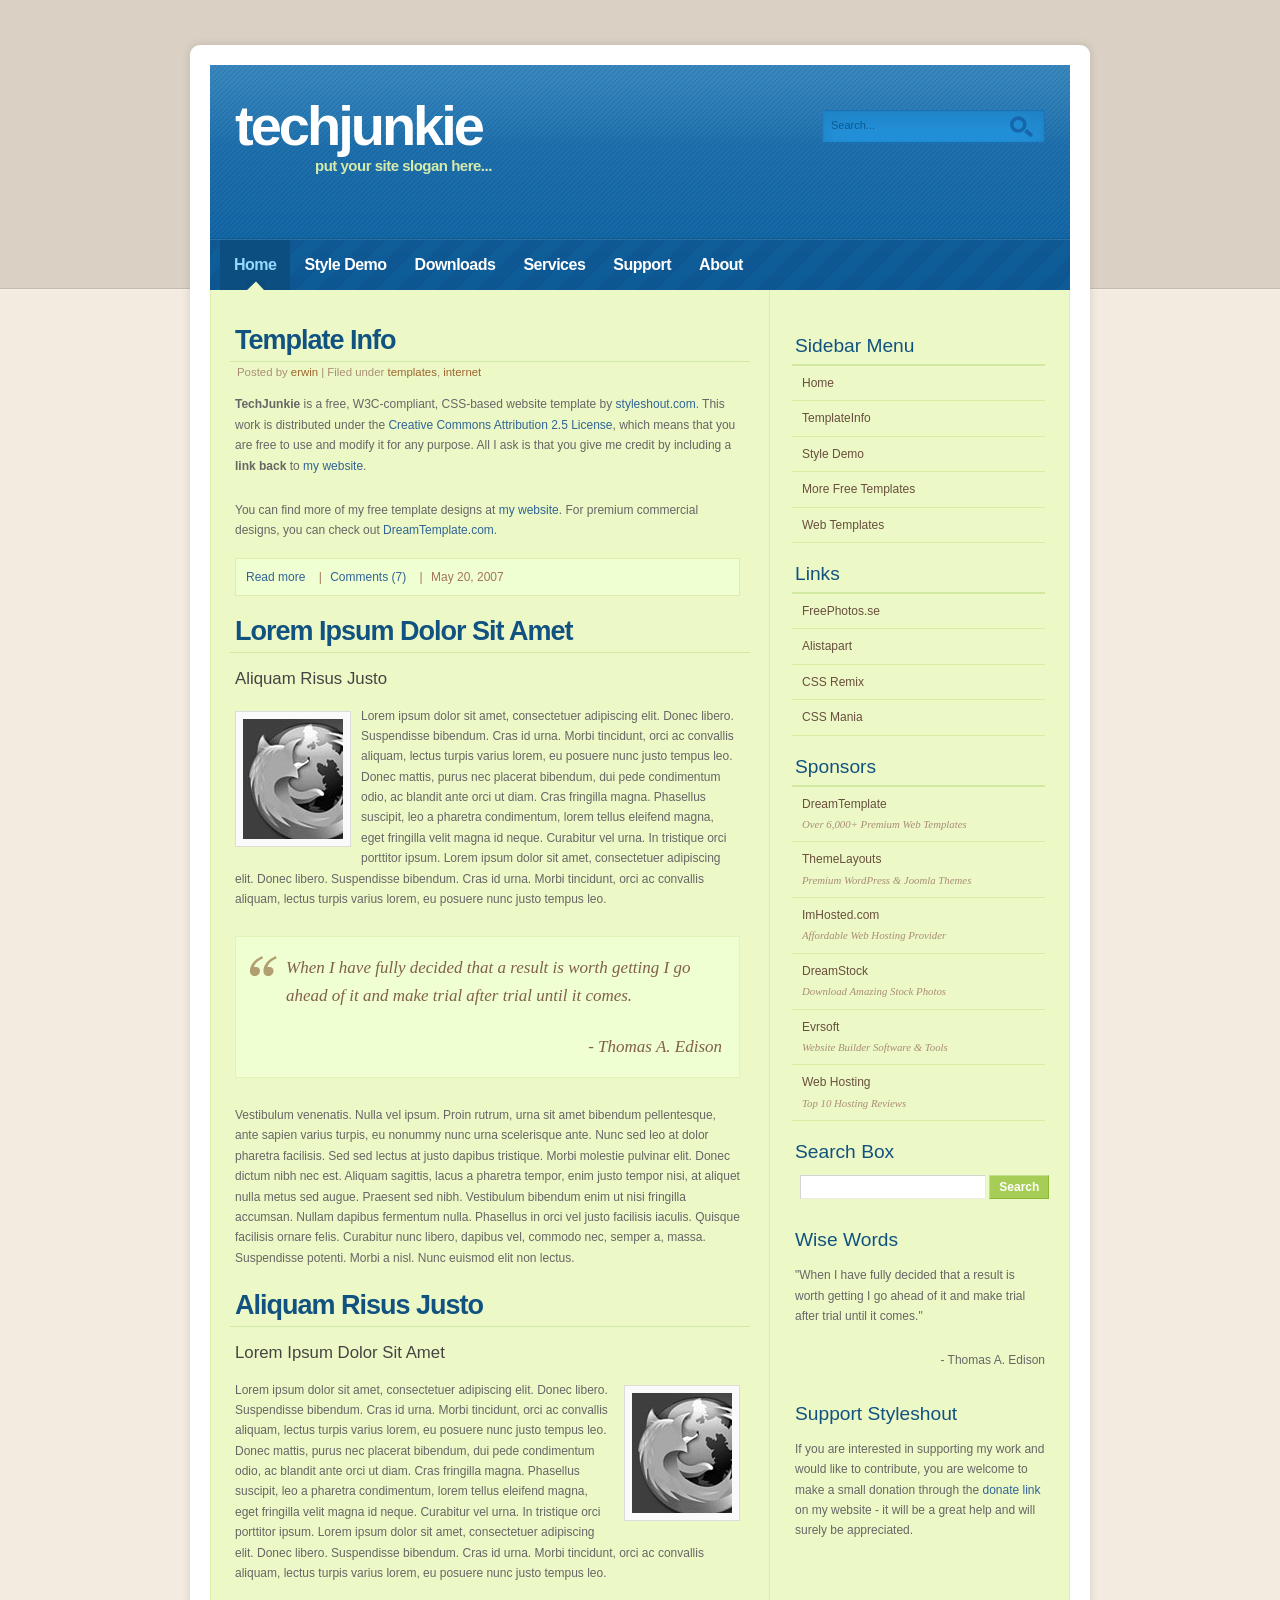
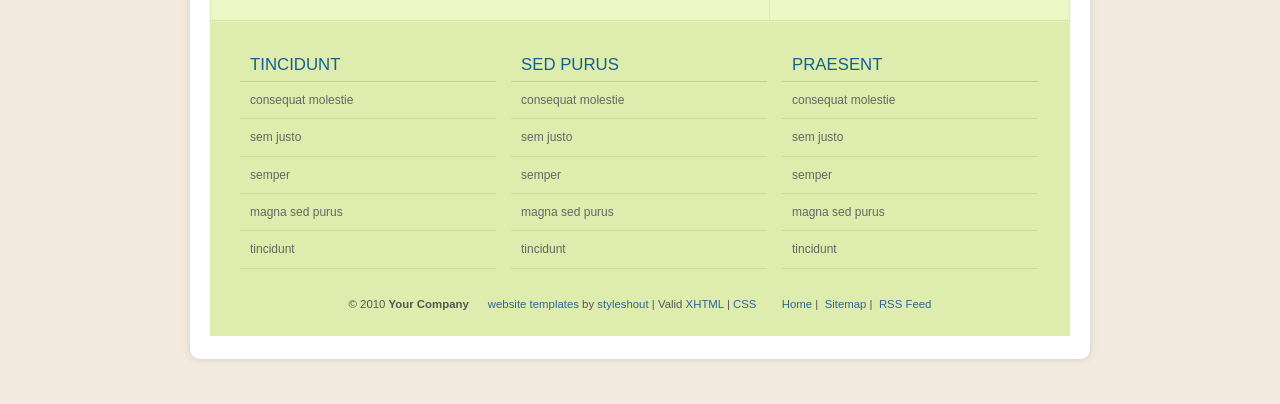
<file: techjunkie/index.html>
<!DOCTYPE html PUBLIC "-//W3C//DTD XHTML 1.0 Strict//EN" "http://www.w3.org/TR/xhtml1/DTD/xhtml1-strict.dtd">

<html xmlns="http://www.w3.org/1999/xhtml" xml:lang="en" lang="en">

<head>

<title>TechJunkie</title>

<meta http-equiv="content-type" content="application/xhtml+xml; charset=UTF-8" />
<meta name="author" content="Erwin Aligam - styleshout.com" />
<meta name="description" content="Site Description Here" />
<meta name="keywords" content="keywords, here" />
<meta name="robots" content="index, follow, noarchive" />
<meta name="googlebot" content="noarchive" />

<link rel="stylesheet" href="images/TechJunkie.css" type="text/css" />

</head>

<body>
<!-- wrap starts here -->
<div id="wrap">

	<!--header -->
	<div id="header">			
				
		<h1 id="logo-text"><a href="index.html" title="">techjunkie</a></h1>		
		<p id="slogan">put your site slogan here...</p>		
			
		<form id="quick-search" action="index.html" method="get" >
			<p>
			<label for="qsearch">Search:</label>
			<input class="tbox" id="qsearch" type="text" name="qsearch" value="Search..." title="Start typing and hit ENTER" />
			<input class="btn" alt="Search" type="image" name="searchsubmit" title="Search" src="images/search.gif" />
			</p>
		</form>	
			
	<!--header ends-->					
	</div>
		
	<!-- navigation starts-->	
	<div  id="nav">
		<ul>
			<li id="current"><a href="index.html">Home</a></li>
			<li><a href="style.html">Style Demo</a></li>
			<li><a href="index.html">Downloads</a></li>
			<li><a href="index.html">Services</a></li>
			<li><a href="index.html">Support</a></li>
			<li><a href="index.html">About</a></li>		
		</ul>
	<!-- navigation ends-->	
	</div>					
			
	<!-- content-wrap starts -->
	<div id="content-wrap">
	
		<div id="main">
				
			<a name="TemplateInfo"></a>
			<h2><a href="index.html" title="">Template Info</a></h2>
					
			<p class="post-info">Posted by <a href="index.html">erwin</a> | Filed under <a href="index.html">templates</a>, <a href="index.html">internet</a>  </p>
				
            <p><strong>TechJunkie</strong> is a free, W3C-compliant, CSS-based website template
            by <a href="http://www.styleshout.com/">styleshout.com</a>. This work is
            distributed under the <a rel="license" href="http://creativecommons.org/licenses/by/2.5/">
            Creative Commons Attribution 2.5  License</a>, which means that you are free to
            use and modify it for any purpose. All I ask is that you give me credit by including a <strong>link back</strong> to
            <a href="http://www.styleshout.com/">my website</a>.
            </p>

            <p>
            You can find more of my free template designs at <a href="http://www.styleshout.com/">my website</a>.
            For premium commercial designs, you can check out
            <a href="http://www.dreamtemplate.com" title="Website Templates">DreamTemplate.com</a>.
            </p>
				
			<p class="post-footer">		
			<a href="index.html" class="readmore">Read more</a> |
			<a href="index.html" class="comments">Comments (7)</a> |				
			<span class="date">May 20, 2007</span>	
			</p>
			
			<h2><a href="index.html">Lorem Ipsum Dolor Sit Amet</a></h2>
			
			<h3>Aliquam Risus Justo</h3>
			<p><a href="http://getfirefox.com/"><img src="images/firefox-gray.jpg" width="100" height="120" alt="firefox" class="float-left" /></a>
			Lorem ipsum dolor sit amet, consectetuer adipiscing elit. Donec libero. Suspendisse bibendum. 
			Cras id urna. Morbi tincidunt, orci ac convallis aliquam, lectus turpis varius lorem, eu 
			posuere nunc justo tempus leo. Donec mattis, purus nec placerat bibendum, dui pede condimentum 
			odio, ac blandit ante orci ut diam. Cras fringilla magna. Phasellus suscipit, leo a pharetra 
			condimentum, lorem tellus eleifend magna, eget fringilla velit magna id neque. Curabitur vel urna. 
			In tristique orci porttitor ipsum. Lorem ipsum dolor sit amet, consectetuer adipiscing elit. Donec libero. Suspendisse bibendum. 
			Cras id urna. Morbi tincidunt, orci ac convallis aliquam, lectus turpis varius lorem, eu 
			posuere nunc justo tempus leo. 				
			</p>
			
			<blockquote>
			<p>When I have fully decided that a result 
			is worth getting I go ahead of it and 
			make trial after trial until it comes.</p>
			<p class="align-right"> - Thomas A. Edison</p>
			</blockquote>
			
			<p>
			Vestibulum venenatis. Nulla vel ipsum. Proin rutrum, urna sit amet bibendum 
			pellentesque, ante sapien varius turpis, eu nonummy nunc urna scelerisque ante. 
			Nunc sed leo at dolor pharetra facilisis. Sed sed lectus at justo dapibus tristique. 
			Morbi molestie pulvinar elit. Donec dictum nibh nec est. Aliquam sagittis, lacus 
			a pharetra tempor, enim justo tempor nisi, at aliquet nulla metus sed augue. 
			Praesent sed nibh. Vestibulum bibendum enim ut nisi fringilla accumsan. 
			Nullam dapibus fermentum nulla. Phasellus in orci vel justo facilisis iaculis. 
			Quisque facilisis ornare felis. Curabitur nunc libero, dapibus vel, commodo nec, 
			semper a, massa. Suspendisse potenti. Morbi a nisl. Nunc euismod elit non lectus. 				
			</p>
			
			<h2><a href="index.html">Aliquam Risus Justo</a></h2>
			
			<h3>Lorem Ipsum Dolor Sit Amet</h3>
			<p><a href="http://getfirefox.com/"><img src="images/firefox-gray.jpg" width="100" height="120" alt="firefox" class="float-right" /></a>
			Lorem ipsum dolor sit amet, consectetuer adipiscing elit. Donec libero. Suspendisse bibendum. 
			Cras id urna. Morbi tincidunt, orci ac convallis aliquam, lectus turpis varius lorem, eu 
			posuere nunc justo tempus leo. Donec mattis, purus nec placerat bibendum, dui pede condimentum 
			odio, ac blandit ante orci ut diam. Cras fringilla magna. Phasellus suscipit, leo a pharetra 
			condimentum, lorem tellus eleifend magna, eget fringilla velit magna id neque. Curabitur vel urna. 
			In tristique orci porttitor ipsum. Lorem ipsum dolor sit amet, consectetuer adipiscing elit. Donec libero. Suspendisse bibendum. 
			Cras id urna. Morbi tincidunt, orci ac convallis aliquam, lectus turpis varius lorem, eu 
			posuere nunc justo tempus leo. 				
			</p>			

		<!-- main ends -->	
		</div>
				
		<div id="sidebar">
			
			<h3>Sidebar Menu</h3>
			<ul class="sidemenu">				
				<li><a href="index.html">Home</a></li>
				<li><a href="index.html#TemplateInfo">TemplateInfo</a></li>
				<li><a href="style.html">Style Demo</a></li>
				<li><a href="http://www.styleshout.com/">More Free Templates</a></li>
				<li><a href="http://www.dreamtemplate.com" title="Web Templates">Web Templates</a></li>
			</ul>	
				
			<h3>Links</h3>
			<ul class="sidemenu">
				<li><a href="http://www.freephotos.se/">FreePhotos.se</a></li>
				<li><a href="http://www.alistapart.com">Alistapart</a></li>					
				<li><a href="http://www.cssremix.com">CSS Remix</a></li>
				<li><a href="http://www.cssmania.com/">CSS Mania</a></li>				
			</ul>
			
			<h3>Sponsors</h3>
			<ul class="sidemenu">
                <li><a href="http://www.dreamtemplate.com" title="Website Templates">DreamTemplate <br />
                <span>Over 6,000+ Premium Web Templates</span></a>
                </li>
                <li><a href="http://www.themelayouts.com" title="WordPress Themes">ThemeLayouts <br />
                <span>Premium WordPress &amp; Joomla Themes</span></a>
                </li>
                <li><a href="http://www.imhosted.com" title="Website Hosting">ImHosted.com <br />
                <span>Affordable Web Hosting Provider</span>
                </a></li>
                <li><a href="http://www.dreamstock.com" title="Stock Photos">DreamStock <br />
                <span>Download Amazing Stock Photos</span></a>
                </li>
                <li><a href="http://www.evrsoft.com" title="Website Builder">Evrsoft <br />
                <span>Website Builder Software &amp; Tools</span></a>
                </li>
                <li><a href="http://www.webhostingwp.com" title="Web Hosting">Web Hosting <br />
                <span>Top 10 Hosting Reviews</span></a>
                </li>
			</ul>
			
			<h3>Search Box</h3>	
			<form class="searchform" action="index.html" method="get">
				<p>
				<input name="search_query" class="textbox" type="text" />
  				<input name="search" class="button" value="Search" type="submit" />
				</p>			
			</form>	
				
			<h3>Wise Words</h3>
			<p>&quot;When I have fully decided that a result 
			is worth getting I go ahead of it and 
			make trial after trial until it comes.&quot; </p>
					
			<p class="align-right">- Thomas A. Edison</p>
					
			<h3>Support Styleshout</h3>
			<p>If you are interested in supporting my work and would like to contribute, you are
			welcome to make a small donation through the 
			<a href="http://www.styleshout.com/">donate link</a> on my website - it will 
			be a great help and will surely be appreciated.</p>			
						
		<!-- sidebar ends -->		
		</div>		
		
	<!-- content-wrap ends-->	
	</div>
		
	<!-- footer starts -->		
	<div id="footer-wrap"><div id="footer-content">
	
		<div id="footer-columns">	
			<div class="col3">
				<h3>Tincidunt</h3>
				<ul>
					<li><a href="index.html">consequat molestie</a></li>
					<li><a href="index.html">sem justo</a></li>
					<li><a href="index.html">semper</a></li>
					<li><a href="index.html">magna sed purus</a></li>
					<li><a href="index.html">tincidunt</a></li>
				</ul>
			</div>

			<div class="col3-center">
				<h3>Sed purus</h3>
				<ul>
					<li><a href="index.html">consequat molestie</a></li>
					<li><a href="index.html">sem justo</a></li>
					<li><a href="index.html">semper</a></li>
					<li><a href="index.html">magna sed purus</a></li>
					<li><a href="index.html">tincidunt</a></li>
				</ul>
			</div>

			<div class="col3">
				<h3>Praesent</h3>
				<ul>
					<li><a href="index.html">consequat molestie</a></li>
					<li><a href="index.html">sem justo</a></li>
					<li><a href="index.html">semper</a></li>
					<li><a href="index.html">magna sed purus</a></li>
					<li><a href="index.html">tincidunt</a></li>					
				</ul>
			</div>
		<!-- footer-columns ends -->
		</div>	
	
		<div id="footer-bottom">
			<p>
			&copy; 2010 <strong>Your Company</strong> &nbsp;&nbsp;&nbsp;&nbsp;
			<a href="http://www.bluewebtemplates.com/" title="Website Templates">website templates</a> by <a href="http://www.styleshout.com/">styleshout</a> |
			Valid <a href="http://validator.w3.org/check?uri=referer">XHTML</a> | 
			<a href="http://jigsaw.w3.org/css-validator/check/referer">CSS</a>
			
   		    &nbsp;&nbsp;&nbsp;&nbsp;&nbsp;&nbsp;
			
			<a href="index.html">Home</a>&nbsp;|&nbsp;
   		    <a href="index.html">Sitemap</a>&nbsp;|&nbsp;
	   	    <a href="index.html">RSS Feed</a>
   		    </p>
		</div>	

<!-- footer ends-->
</div></div>

<!-- wrap ends here -->
</div>

</body>
</html>
</file>
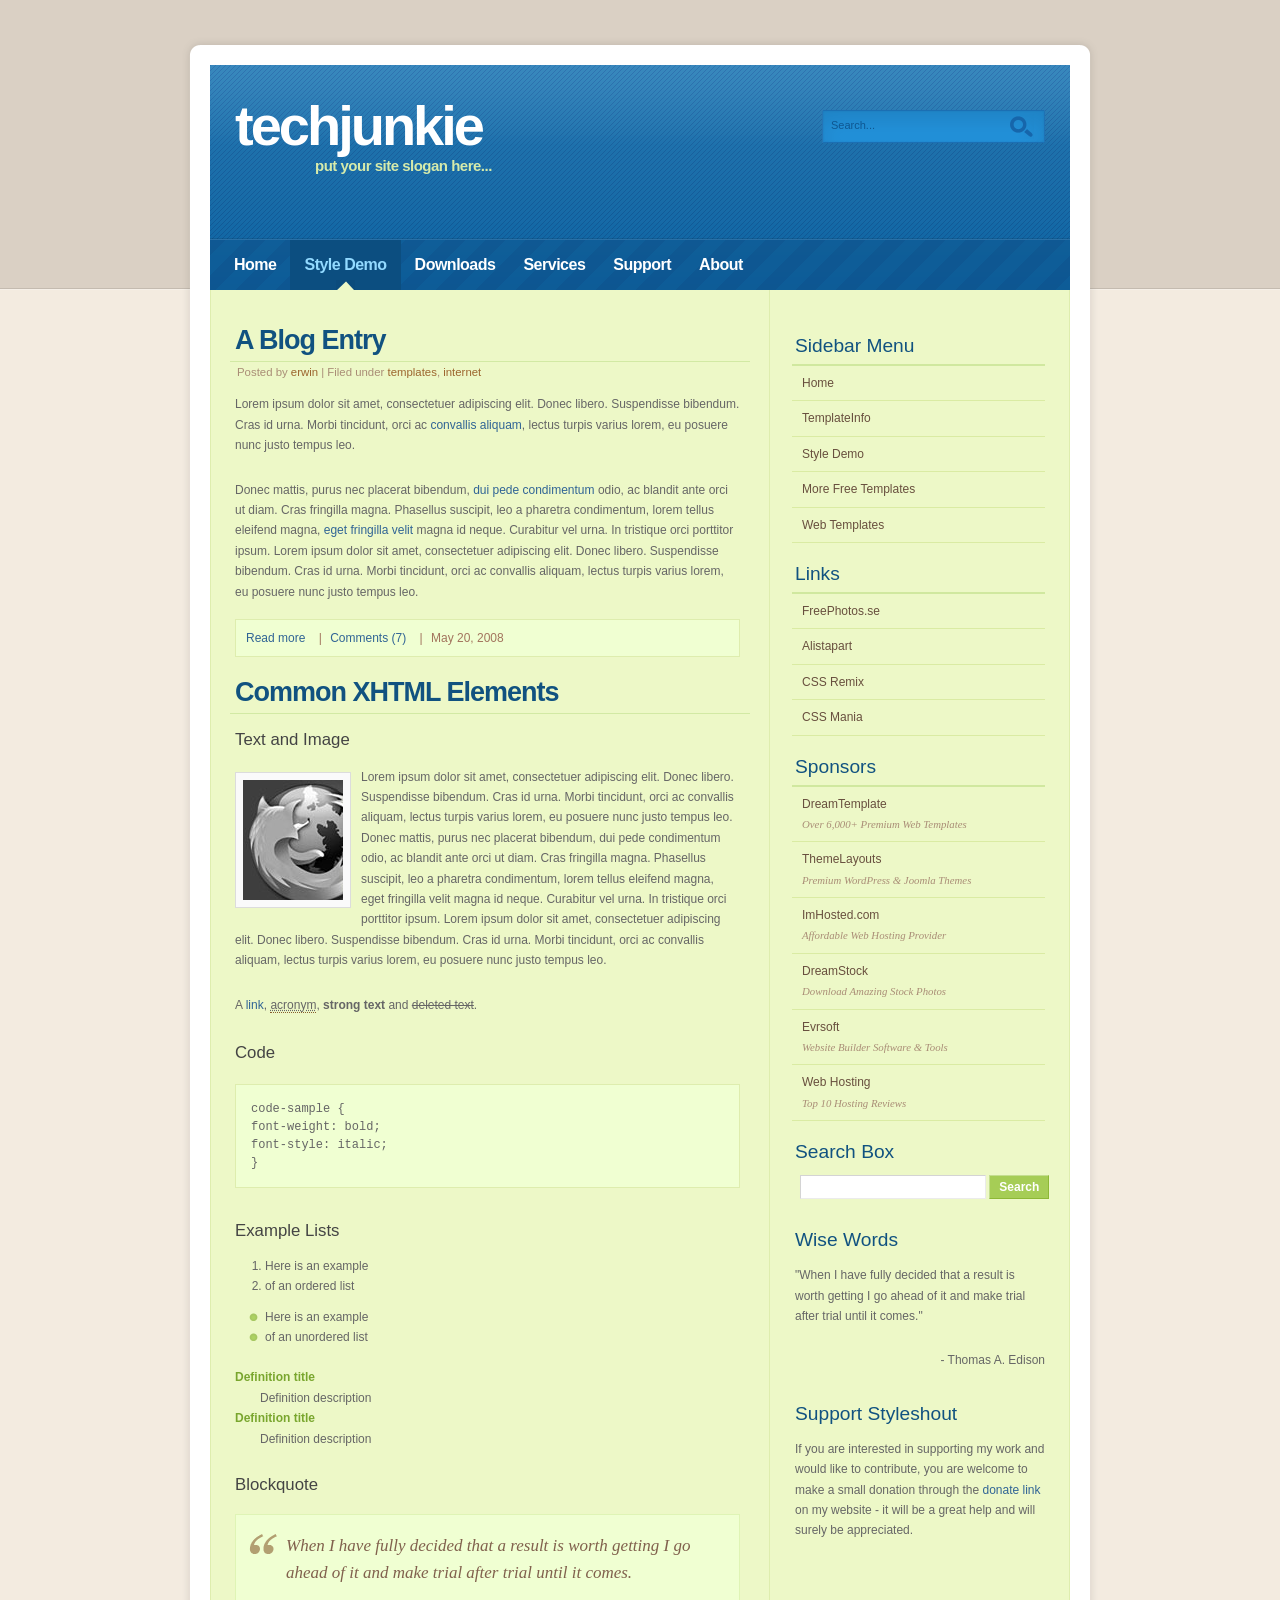
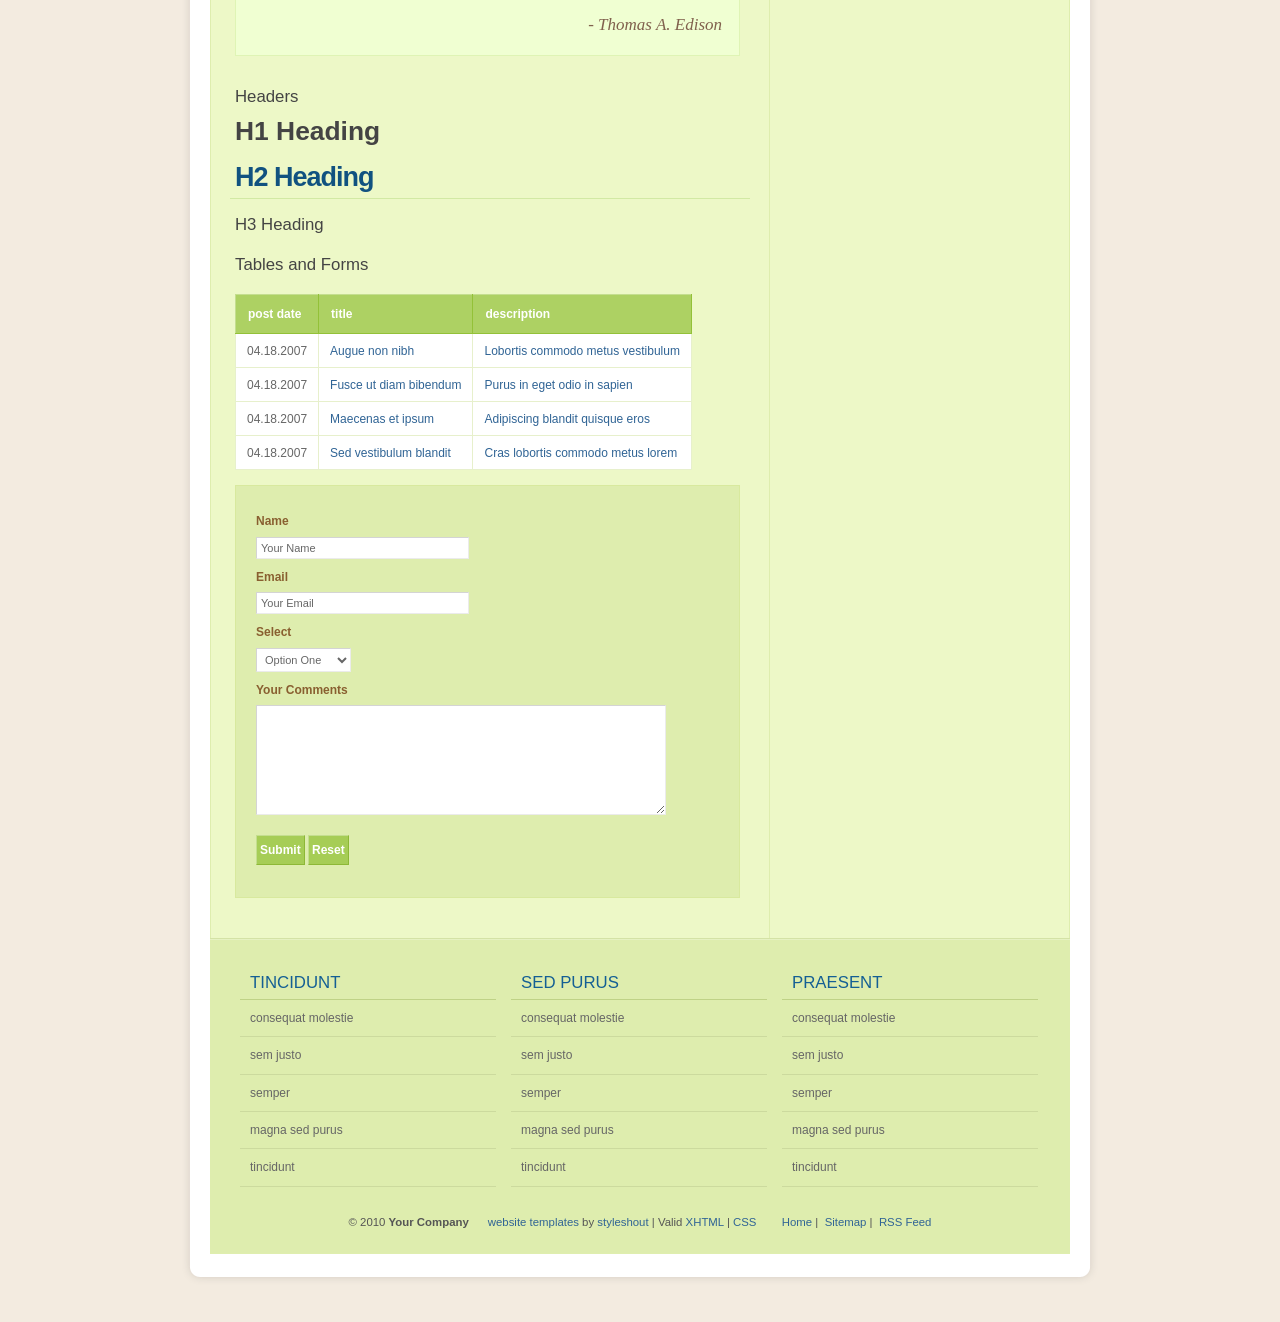
<file: techjunkie/style.html>
<!DOCTYPE html PUBLIC "-//W3C//DTD XHTML 1.0 Strict//EN" "http://www.w3.org/TR/xhtml1/DTD/xhtml1-strict.dtd">

<html xmlns="http://www.w3.org/1999/xhtml" xml:lang="en" lang="en">

<head>

<title>TechJunkie</title>

<meta http-equiv="content-type" content="application/xhtml+xml; charset=UTF-8" />
<meta name="author" content="Erwin Aligam - styleshout.com" />
<meta name="description" content="Site Description Here" />
<meta name="keywords" content="keywords, here" />
<meta name="robots" content="index, follow, noarchive" />
<meta name="googlebot" content="noarchive" />

<link rel="stylesheet" href="images/TechJunkie.css" type="text/css" />

</head>

<body>
<!-- wrap starts here -->
<div id="wrap">

	<!--header -->
	<div id="header">			
				
		<h1 id="logo-text"><a href="index.html" title="">techjunkie</a></h1>		
		<p id="slogan">put your site slogan here...</p>		
			
		<form id="quick-search" action="index.html" method="get" >
			<p>
			<label for="qsearch">Search:</label>
			<input class="tbox" id="qsearch" type="text" name="qsearch" value="Search..." title="Start typing and hit ENTER" />
			<input class="btn" alt="Search" type="image" name="searchsubmit" title="Search" src="images/search.gif" />
			</p>
		</form>	
			
	<!--header ends-->					
	</div>
		
	<!-- navigation starts-->	
	<div  id="nav">
		<ul>
			<li><a href="index.html">Home</a></li>
			<li id="current"><a href="style.html">Style Demo</a></li>
			<li><a href="index.html">Downloads</a></li>
			<li><a href="index.html">Services</a></li>
			<li><a href="index.html">Support</a></li>
			<li><a href="index.html">About</a></li>		
		</ul>
	<!-- navigation ends-->	
	</div>					
			
	<!-- content-wrap starts -->
	<div id="content-wrap">
	
		<div id="main">
				
			<h2><a href="index.html">A Blog Entry</a></h2>
			
			<p class="post-info">Posted by <a href="index.html">erwin</a> | Filed under <a href="index.html">templates</a>, <a href="index.html">internet</a>  </p>
				
			<p>Lorem ipsum dolor sit amet, consectetuer adipiscing elit. Donec libero. Suspendisse bibendum. 
			Cras id urna. Morbi tincidunt, orci ac <a href="index.html">convallis aliquam</a>, lectus turpis varius lorem, eu 
			posuere nunc justo tempus leo.</p>
			
			<p>
			Donec mattis, purus nec placerat bibendum, <a href="index.html">dui pede condimentum</a> 
			odio, ac blandit ante orci ut diam. Cras fringilla magna. Phasellus suscipit, leo a pharetra 
			condimentum, lorem tellus eleifend magna, <a href="index.html">eget fringilla velit</a> magna id neque. Curabitur vel urna. 
			In tristique orci porttitor ipsum. Lorem ipsum dolor sit amet, consectetuer adipiscing elit. Donec libero. Suspendisse bibendum. 
			Cras id urna. Morbi tincidunt, orci ac convallis aliquam, lectus turpis varius lorem, eu 
			posuere nunc justo tempus leo.</p>			
				
			<p class="post-footer">		
			<a href="index.html" class="readmore">Read more</a> |
			<a href="index.html" class="comments">Comments (7)</a> |				
			<span class="date">May 20, 2008</span>	
			</p>
			
			<h2><a href="index.html">Common XHTML Elements</a></h2>
			
			<h3>Text and Image</h3>
			
			<p><a href="http://getfirefox.com/"><img src="images/firefox-gray.jpg" width="100" height="120" alt="firefox" class="float-left" /></a>
			Lorem ipsum dolor sit amet, consectetuer adipiscing elit. Donec libero. Suspendisse bibendum. 
			Cras id urna. Morbi tincidunt, orci ac convallis aliquam, lectus turpis varius lorem, eu 
			posuere nunc justo tempus leo. Donec mattis, purus nec placerat bibendum, dui pede condimentum 
			odio, ac blandit ante orci ut diam. Cras fringilla magna. Phasellus suscipit, leo a pharetra 
			condimentum, lorem tellus eleifend magna, eget fringilla velit magna id neque. Curabitur vel urna. 
			In tristique orci porttitor ipsum. Lorem ipsum dolor sit amet, consectetuer adipiscing elit. Donec libero. Suspendisse bibendum. 
			Cras id urna. Morbi tincidunt, orci ac convallis aliquam, lectus turpis varius lorem, eu 
			posuere nunc justo tempus leo. 				
			</p>
			
			<p>
         A <a href="style.html">link</a>, 
			<acronym title="this really isn't a very good description">acronym</acronym>, 
			<strong>strong text</strong> and 
			<del>deleted text</del>.
         </p>
			
			<h3>Code</h3>				
			<p><code>
			code-sample { <br />
			font-weight: bold;<br />
			font-style: italic;<br />				
			}		
			</code></p>	
				
			<h3>Example Lists</h3>
			
			<ol>
				<li>Here is an example</li>
				<li>of an ordered list</li>								
			</ol>	
							
			<ul>
				<li>Here is an example</li>
				<li>of an unordered list</li>								
			</ul>			
			
			<dl>
            <dt>Definition title</dt>
            <dd>Definition description</dd>
            <dt>Definition title</dt>
            <dd>Definition description</dd>
         </dl>	
			
			<h3>Blockquote</h3>
				
			<blockquote>
			<p>When I have fully decided that a result 
			is worth getting I go ahead of it and 
			make trial after trial until it comes.</p>
			<p class="align-right"> - Thomas A. Edison</p>
			</blockquote>			
			
			<h3>Headers</h3>
						
			<h1>H1 Heading</h1>	
			<h2>H2 Heading</h2>		
			<h3>H3 Heading</h3>								
				
			<h3>Tables and Forms</h3>							
			<table>
				<tr>
					<th><strong>post</strong> date</th>
					<th>title</th>
					<th>description</th>
				</tr>
				<tr  class="row-a">
					<td>04.18.2007</td>
					<td><a href="index.html">Augue non nibh</a></td>
					<td><a href="index.html">Lobortis commodo metus vestibulum</a></td>
				</tr>
				<tr  class="row-b">
					<td>04.18.2007</td>
					<td><a href="index.html">Fusce ut diam bibendum</a></td>
					<td><a href="index.html">Purus in eget odio in sapien</a></td>
				</tr>
				<tr>
					<td>04.18.2007</td>
					<td><a href="index.html">Maecenas et ipsum</a></td>
					<td><a href="index.html">Adipiscing blandit quisque eros</a></td>
				</tr>
				<tr>
					<td>04.18.2007</td>
					<td><a href="index.html">Sed vestibulum blandit</a></td>
					<td><a href="index.html">Cras lobortis commodo metus lorem</a></td>
				</tr>
			</table>
								
			<form action="#">			
			<p>	
			
			<label>Name</label>
			<input name="dname" value="Your Name" type="text" size="30" />
			
			<label>Email</label>
			<input name="demail" value="Your Email" type="text" size="30" />
			
			<label>Select</label>
         <select name="dummy2">
           <option value="1">Option One</option>
           <option value="2">Option Two</option>
           <option value="3">Option Three</option>
         </select>
			
			<label>Your Comments</label>
			<textarea rows="5" cols="5"></textarea>
			<br />	
			
			<input class="button" type="submit" value="Submit"/>
         <input class="button" type="reset" value="Reset"/>	
			</p>		
			</form>			

		<!-- main ends -->	
		</div>
				
		<div id="sidebar">
			
			<h3>Sidebar Menu</h3>
			<ul class="sidemenu">				
				<li><a href="index.html">Home</a></li>
				<li><a href="index.html#TemplateInfo">TemplateInfo</a></li>
				<li><a href="style.html">Style Demo</a></li>
				<li><a href="http://www.styleshout.com/">More Free Templates</a></li>	
				<li><a href="http://www.dreamtemplate.com" title="Web Templates">Web Templates</a></li>
			</ul>	
				
			<h3>Links</h3>
			<ul class="sidemenu">
				<li><a href="http://www.freephotos.se/">FreePhotos.se</a></li>
				<li><a href="http://www.alistapart.com">Alistapart</a></li>					
				<li><a href="http://www.cssremix.com">CSS Remix</a></li>
				<li><a href="http://www.cssmania.com/">CSS Mania</a></li>				
			</ul>
			
			<h3>Sponsors</h3>
			<ul class="sidemenu">
                <li><a href="http://www.dreamtemplate.com" title="Website Templates">DreamTemplate <br />
                <span>Over 6,000+ Premium Web Templates</span></a>
                </li>
                <li><a href="http://www.themelayouts.com" title="WordPress Themes">ThemeLayouts <br />
                <span>Premium WordPress &amp; Joomla Themes</span></a>
                </li>
                <li><a href="http://www.imhosted.com" title="Website Hosting">ImHosted.com <br />
                <span>Affordable Web Hosting Provider</span>
                </a></li>
                <li><a href="http://www.dreamstock.com" title="Stock Photos">DreamStock <br />
                <span>Download Amazing Stock Photos</span></a>
                </li>
                <li><a href="http://www.evrsoft.com" title="Website Builder">Evrsoft <br />
                <span>Website Builder Software &amp; Tools</span></a>
                </li>
                <li><a href="http://www.webhostingwp.com" title="Web Hosting">Web Hosting <br />
                <span>Top 10 Hosting Reviews</span></a>
                </li>
			</ul>
			
			<h3>Search Box</h3>	
			<form class="searchform" action="index.html" method="get">
				<p>
				<input name="search_query" class="textbox" type="text" />
  				<input name="search" class="button" value="Search" type="submit" />
				</p>			
			</form>	
				
			<h3>Wise Words</h3>
			<p>&quot;When I have fully decided that a result 
			is worth getting I go ahead of it and 
			make trial after trial until it comes.&quot; </p>
					
			<p class="align-right">- Thomas A. Edison</p>
					
			<h3>Support Styleshout</h3>
			<p>If you are interested in supporting my work and would like to contribute, you are
			welcome to make a small donation through the 
			<a href="http://www.styleshout.com/">donate link</a> on my website - it will 
			be a great help and will surely be appreciated.</p>			
						
		<!-- sidebar ends -->		
		</div>		
		
	<!-- content-wrap ends-->	
	</div>
		
	<!-- footer starts -->		
	<div id="footer-wrap"><div id="footer-content">
	
		<div id="footer-columns">	
			<div class="col3">
				<h3>Tincidunt</h3>
				<ul>
					<li><a href="index.html">consequat molestie</a></li>
					<li><a href="index.html">sem justo</a></li>
					<li><a href="index.html">semper</a></li>
					<li><a href="index.html">magna sed purus</a></li>
					<li><a href="index.html">tincidunt</a></li>
				</ul>
			</div>

			<div class="col3-center">
				<h3>Sed purus</h3>
				<ul>
					<li><a href="index.html">consequat molestie</a></li>
					<li><a href="index.html">sem justo</a></li>
					<li><a href="index.html">semper</a></li>
					<li><a href="index.html">magna sed purus</a></li>
					<li><a href="index.html">tincidunt</a></li>
				</ul>
			</div>

			<div class="col3">
				<h3>Praesent</h3>
				<ul>
					<li><a href="index.html">consequat molestie</a></li>
					<li><a href="index.html">sem justo</a></li>
					<li><a href="index.html">semper</a></li>
					<li><a href="index.html">magna sed purus</a></li>
					<li><a href="index.html">tincidunt</a></li>					
				</ul>
			</div>
		<!-- footer-columns ends -->
		</div>	
	
        <div id="footer-bottom">
			<p>
			&copy; 2010 <strong>Your Company</strong> &nbsp;&nbsp;&nbsp;&nbsp;
			<a href="http://www.bluewebtemplates.com/" title="Website Templates">website templates</a> by <a href="http://www.styleshout.com/">styleshout</a> |
			Valid <a href="http://validator.w3.org/check?uri=referer">XHTML</a> |
			<a href="http://jigsaw.w3.org/css-validator/check/referer">CSS</a>

   		    &nbsp;&nbsp;&nbsp;&nbsp;&nbsp;&nbsp;

			<a href="index.html">Home</a>&nbsp;|&nbsp;
   		    <a href="index.html">Sitemap</a>&nbsp;|&nbsp;
	   	    <a href="index.html">RSS Feed</a>
   		    </p>
		</div>

<!-- footer ends-->
</div></div>

<!-- wrap ends here -->
</div>

</body>
</html>
</file>
<file: techjunkie/images/TechJunkie.css>
/* ----------------------------------------------
	Template Name : TechJunkie
	Template Code : S-0024
	Version : 1.1   
	Author : Erwin Aligam
	Author URI : http://www.styleshout.com/    
	Last Date Modified :  January 17, 2010
 ------------------------------------------------ */
 
/* ----------------------------------------------
   HTML ELEMENTS
------------------------------------------------- */ 

/* Top Elements */
* { margin: 0; padding: 0; outline: 0 }

body {
	background: #f3ebe0 url(bg.gif) repeat-x;
	font: 12px/170% 'Lucida Grande', 'Lucida Sans Unicode', Geneva, Verdana, sans-serif;
	color: #666666; 
	text-align: center;	
}

/* links */
a, a:visited {	
	color: #306495;
	background: inherit;
	text-decoration: none;
}
a:hover {
	color: #73471B;
	background: inherit;
	text-decoration: underline;
}

/* headers */
h1, h2, h3 {
	font-family: 'Trebuchet MS', 'Helvetica Neue', Arial, Sans-serif;
	font-weight: Bold; 	
	padding: 10px;		
	color: #444;	
}
h1 {
	font-size: 2.2em;		
}
h2 {
	font-size: 2em;
	color: #88ac0b;
}
h3 {
	font-size: 1.4em;
	font-weight: normal;	
	padding: 16px 10px 4px 10px;
}

/* Paragraph */
p { padding: 12px 10px;	}

/* Lists */
ul, ol {
	margin: 10px 20px;
	padding: 0 20px;	
}
ul { list-style: none; }

dl { padding: 10px; margin: 0; }

dt {
  font-weight: bold;
  color: #79A62E;
}
dd {
  padding-left: 25px; 
}

/* images */
img {
	background: #fafafa;
   border: 1px solid #dcdcdc;
	padding: 7px;
}
img.float-right {
  	margin: 5px 0px 10px 10px;  
}
img.float-left {
  	margin: 5px 10px 10px 0px;
}

code {
  	margin: 5px 0;
  	padding: 15px;
  	text-align: left;
  	display: block;
  	overflow: auto;  
  	font: 500 1em/1.5em 'Lucida Console', 'Courier New', monospace ;
  	/* white-space: pre; */
  	border: 1px solid #deedae; 
	background: #F0FFD2; 
}
acronym {
  cursor: help;
  border-bottom: 1px dotted #895F30;
}
blockquote {
	margin: 15px 10px;
 	padding: 5px 7px 5px 40px;  	
   font-weight: normal;
	font-size: 17px;
	line-height: 1.6em;
	font-style: italic;
	font-family: Georgia, 'Times New Roman', Times, serif;		
	color: #80614D;	
	border: 1px solid #DFF4B5; 
	background: #F0FFD2 url(quote.gif) no-repeat 7px 10px;
}

/* start - table */
table {
	border-collapse: collapse;
	margin: 15px 10px;		
}
th {
	height: 38px;
	padding-left: 12px;
	padding-right: 12px;
	color: #fff;
	text-align: left;
	background: #ADD163;	
	border-width: 1px;
  	border-style: solid;
  	border-color: #C4DE8F #93C138 #93C138 #C4DE8F;	
}
tr {
	height: 34px;
	background: #fff;
}
td {
	padding-left: 11px;
	padding-right: 11px;
	border: 1px solid #E7F0CC;	
}	
/* end - table */

/* form elements */
form {
	margin: 15px 10px; 
	padding: 5px 10px 20px 10px;
	border: 1px solid #D8E99E; 
	background: #deedae; 	
}
label {
	display: block;
	font-weight: bold;
	margin: 8px 0 5px 0;
	color: #895F30;
}
input, textarea, select {
	padding: 4px;
	color: #666666;		
	background: #fff;
	
  	border-width: 1px;
  	border-style: solid;
  	border-color: #d4d4d4 #ebebeb #ebebeb #d4d4d4; 
	
	font: normal 11px Verdana, sans-serif;
}
textarea {
	width: 400px;	
	height: 100px;
	display: block;	
}
input.button { 
	font: bold 12px Arial, Sans-serif; 
	height: 30px;
	margin: 0;
	padding: 2px 3px; 
	color: #fff;
	background: #A6CD56;
	
	border-width: 1px;
  	border-style: solid;
  	border-color: #C4DE8F #8DB836 #8DB836 #C4DE8F;
}


/********************************************
   LAYOUT
********************************************/ 
#wrap {
	position: relative;
	width: 920px;
	background: #edf8c7 url(wrap.gif) repeat-y center top;
	margin: 35px auto;
	text-align: left;	
}
#content-wrap {
	position: relative;
	clear: both;
	float: left;	
	width: 920px;	
	padding: 25px 0; 	
	background: #edf8c7 url(content.gif) repeat-y;	
}
#header {
	position: relative;
	width: 920px;
	height: 205px;
	background: #317cb1 url(header.gif) no-repeat;	
	color: #fff;	
	padding: 0;	
	margin: 0;
}
#header h1#logo-text a {
	position: absolute;
	margin: 0; padding: 0;
	font: bold 56px 'Trebuchet MS', 'Helvetica Neue', Arial, Sans-serif;
	letter-spacing: -3px;
	text-decoration: none;
	color: #fff;
	
	/* change the values of top and left to adjust the position of the logo*/
	top: 58px; left: 55px;	
}
#header p#slogan {
	position: absolute;
	margin: 0; padding: 0;
	font: bold 15px 'Trebuchet MS', 'Helvetica Neue', Arial, Sans-serif;
	color: #D6EBAB;
	letter-spacing: -0.5px;
	
	/* change the values of top and left to adjust the position of the slogan*/
	top: 122px; left: 135px;		
}

/* header quick search */
#header form#quick-search {
	position: absolute;
	top: 75px; right: 55px;
	padding: 0; margin: 0;
	border: none;
	width: 223px; height: 33px;
	background: #82c7f4 url(header-search.gif) no-repeat;	
	z-index: 999999;
}
#header form#quick-search p {
	margin: 0; padding: 0;		
}
#header form#quick-search input {
	border: none;
	background: transparent;
	color: #0e5792;
	float: left;
}
#header form#quick-search .tbox {
	margin: 5px 0 0 5px; 
	width: 170px;	
	display: inline;	
}
#search form#quick-search .btn{
	width: 25px; height: 25px;		
}
#header form#quick-search label {
	display: none;
}

/* Navigation */
#nav {
	clear: both;	
	padding: 0;	margin: 0;
	width: 920px;
	height: 50px;
	background: #0e609e url(nav.gif) no-repeat;		
}
#nav ul {
	float: left;
	list-style: none;	
	margin: 0;
	padding: 0 0 0 40px;			
	height: 50px;	
}
#nav ul li {
	display: inline;
	margin: 0; padding: 0;
}
#nav ul li a {
	display: block;
	float: left;
	width: auto;
	margin: 0;
	padding: 0 14px;
	color: #fff;
	font: bold 16px/50px 'Trebuchet MS', 'Helvetica Neue', Arial, sans-serif;
	text-decoration: none;	
	letter-spacing: -0.5px;
}
#nav ul li a:hover, 
#nav ul li a:active {
	color: #edf8c7;	
}
#nav ul li#current a {	
	background: #0c4e80 url(pointer.gif) no-repeat center bottom;	
	color: #93DAFF;
}

/* Main Column */
#main {
	float: left;
	width: 525px;
	padding: 0; margin: 0 0 0 45px;
	display: inline;	
}
#main h2 {
	font: bold 2.25em 'Trebuchet MS', 'Helvetica Neue', Arial, Sans-serif;
	color: #115280; 
	padding: 10px 0 5px 5px; 	
	margin-left: 5px;		
	letter-spacing: -1px;
	border-bottom: 1px solid #D2E9A4;
}
#main h2 a {
	color: #115280;
	text-decoration: none;		
}
#main ul li {
	list-style-image: url(bullet.gif);
}

#sidebar {
	float: right;
	width: 270px;
	padding: 0; 
	margin: 0 45px 0 0;
	display: inline;	
}
#sidebar h3 {
	color: #115280; 
	font: normal 1.6em 'Trebuchet MS', 'Helvetica Neue', Arial, Sans-serif;
	text-transform: none;
	padding: 10px 0 2px 0; 
	margin: 10px 0 0 10px; 
}

/* sidebar menu */
#sidebar .sidemenu {
	margin: 5px 10px 8px 7px; padding: 0;
	text-decoration: none;		
	border-top: 2px solid #D0E89F;
}
#sidebar .sidemenu li {
	list-style: none;
	margin: 0;
	padding: 7px 10px; 			
	border-bottom: 1px solid #DAEBA3;	
}
* html body #sidebar .sidemenu li {
	height: 1%;
}
#sidebar .sidemenu li a {
	text-decoration: none;	
	color: #684F3E;
}
#sidebar .sidemenu li a span {
	color: #A98D76;	
	font-size: .9em;
	
	font-family: Georgia, 'Times New Roman', Times, serif;
	font-style: italic;
	font-weight: normal;		
}
#sidebar .sidemenu li a:hover {	
	color: #000;	
	background: none;	
}
#sidebar .sidemenu ul { margin: 0 0 0 5px; padding: 0; }
#sidebar .sidemenu ul li { border: none; }

/* search form */
#sidebar .searchform {
	background-color: transparent;
	border: none;	
	margin: 0 0 0 5px; 
	padding: 10px 0 10px 10px;	
	width: 260px;	
}
#sidebar .searchform p { margin: 0; padding: 0; }
#sidebar .searchform input.textbox { 
	width: 180px;
	height: 18px;
	padding: 2px;	
	vertical-align: top;
}
#sidebar .searchform input.button { 
	width: 60px;
	height: 24px;
	padding: 2px 4px;
	vertical-align: top;
}

/* footer */
#footer-wrap {
	clear: both;
	width: 920px;
	text-align: left;
	padding: 0;	margin: 0;
	background: url(footer-bottom.gif) no-repeat left bottom;		
}
#footer-content {
	width: 920px;
	background: url(footer-top-sep.gif) no-repeat;	
	padding: 30px 0 35px 0;
}

#footer-wrap p {
	padding:10px 0;
}
#footer-wrap h3 {
	color: #145F94; 
	margin: 0;
	padding: 5px 0 5px 10px; 
	text-transform: uppercase;
}
#footer-wrap a:hover { 
	color: #000; 
	text-decoration: none;
}

#footer-columns {
	color: #888;
	margin: 0 auto; 
	padding: 0;	
	width: 800px;		
}
#footer-columns ul {
	list-style: none;
	margin: 0; 
	padding: 0;	
	border-top: 1px solid #BFD286;
}
#footer-columns li {
	border-bottom: 1px solid #CCDA9E;		
}
#footer-columns li a {
	display: block;
	font-weight: normal;
	padding: 8px 0 8px 10px;
	width: 96%;
	color: #666666;	
}

#footer-columns .col3, .col3-center {
	float: left;
	width: 32%;
}
#footer-columns .col3-center { 
	margin: 0 15px; 
}

/* bottom */
#footer-bottom {
	clear: both;
	color: #555;	
	margin: 0 auto; 
	width: 920px;
	padding: 15px 0 10px 0;
	text-align: center;	
	font-size: 0.95em;
}
#footer-bottom a { color: #306495; }

/* postmeta */
.post-footer {
	padding: 8px 5px; 
	margin: 5px 10px 10px 10px;	
	color: #A2745D;
	border: 1px solid #deedae; 
	background: #F0FFD2;
}
.post-footer .date{ margin: 0 10px 0 5px;	}
.post-footer a.comments { margin: 0 10px 0 5px;	}
.post-footer a.readmore { margin: 0 10px 0 5px;	}

.post-info { font-size: .95em; padding: 0 10px; margin-left: 2px; color: #A98D76; }
.post-info a, .post-info a:visited { color: #9C652E; }

/* alignment classes */
.float-left  { float: left; }
.float-right { float: right; }
.align-left  { text-align: left; }
.align-right { text-align: right; }

/* clearing */
.clearer { clear: both; }
.clear {	display:inline-block; }
.clear:after {
	display:block; 
	visibility:hidden; 
	clear:both; 
	height:0; 
	content: "."; 
}
</file>
